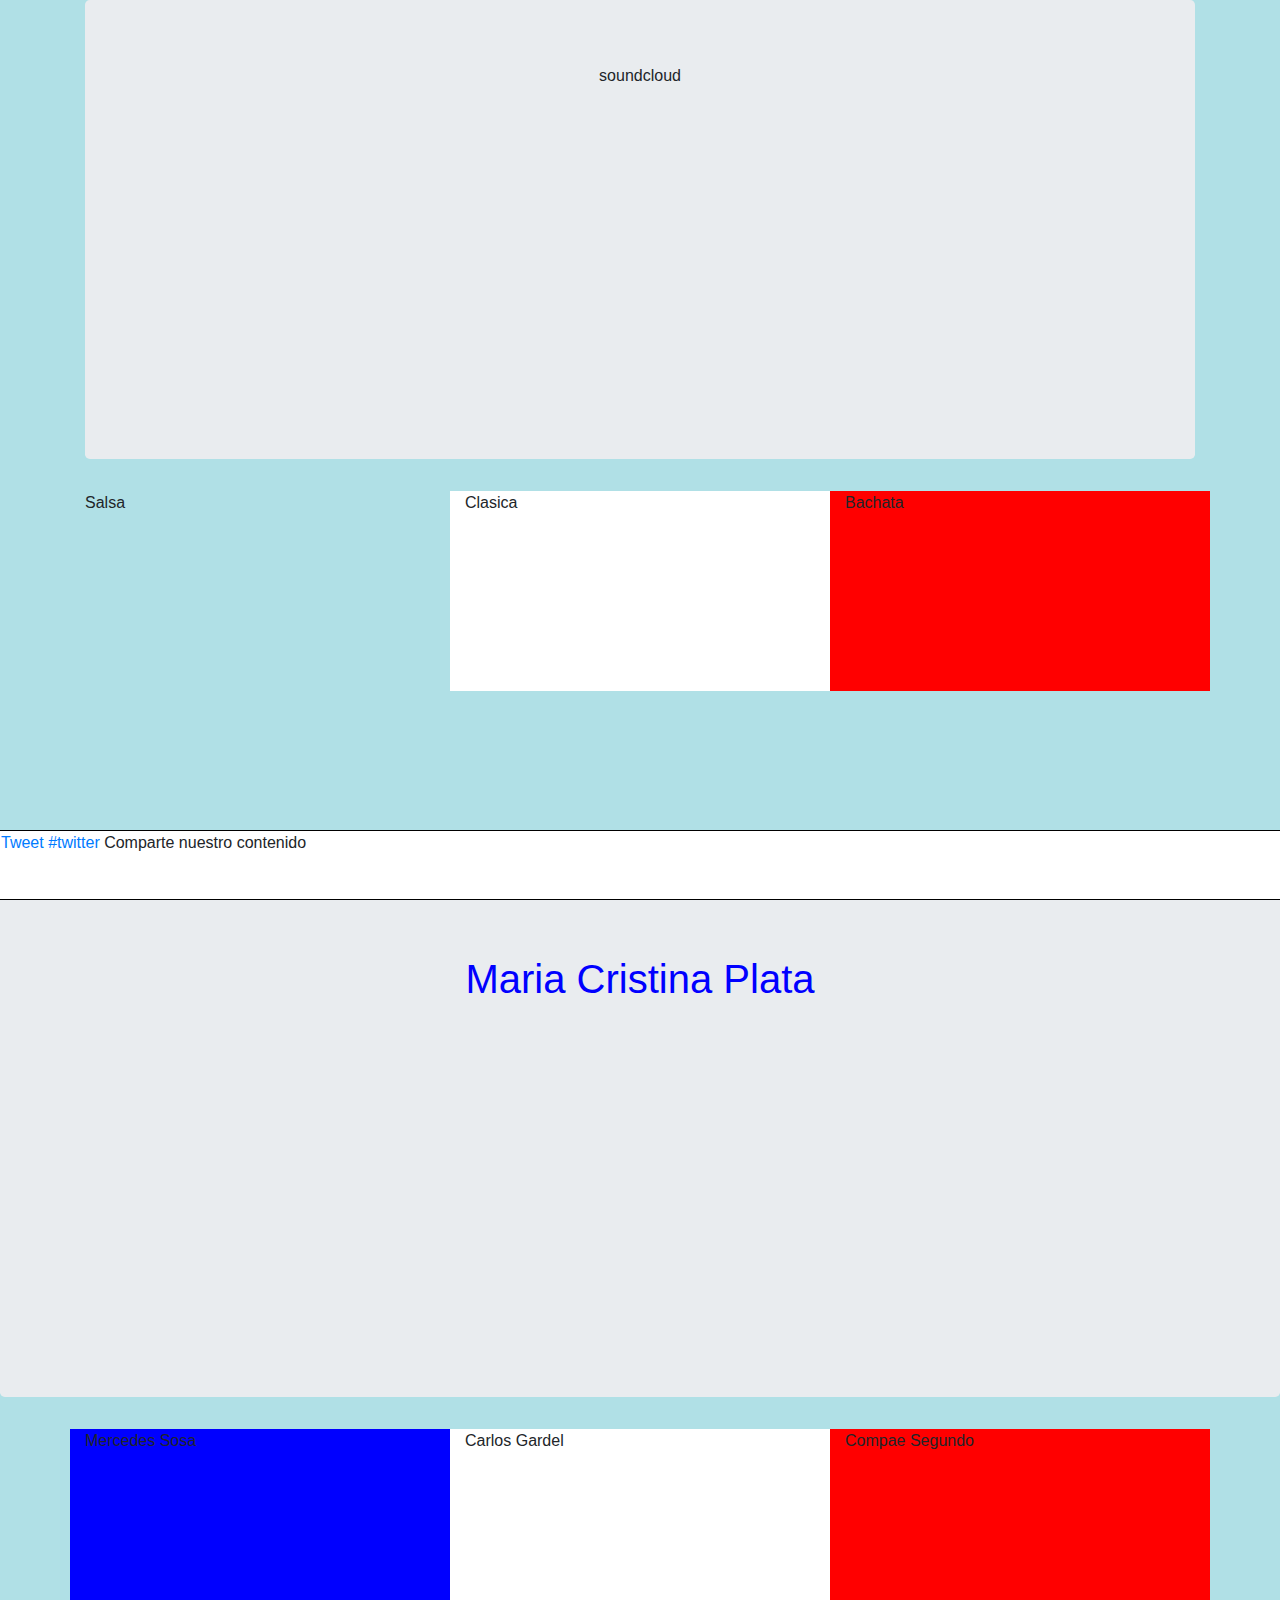
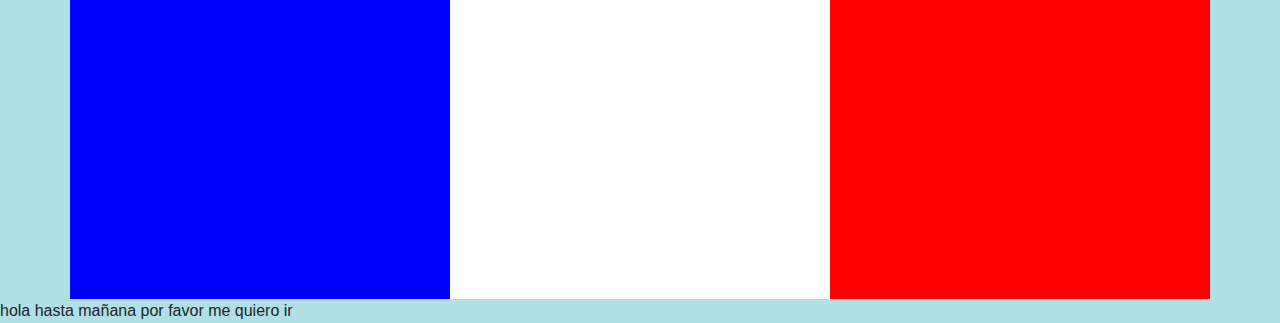
<file: embed.html>
<!DOCTYPE html>
<html>
<head>
  <link rel="stylesheet" href="https://stackpath.bootstrapcdn.com/bootstrap/4.4.1/css/bootstrap.min.css" integrity="sha384-Vkoo8x4CGsO3+Hhxv8T/Q5PaXtkKtu6ug5TOeNV6gBiFeWPGFN9MuhOf23Q9Ifjh" crossorigin="anonymous">
  <!--<script src="https://stackpath.bootstrapcdn.com/bootstrap/4.4.1/js/bootstrap.min.js" integrity="sha384-wfSDF2E50Y2D1uUdj0O3uMBJnjuUD4Ih7YwaYd1iqfktj0Uod8GCExl3Og8ifwB6" crossorigin="anonymous"></script>-->
<style>
body {background-color: powderblue;}
h1   {color: blue;}
p    {color: red;}
</style>
</head>
<body>
  <div class="container">
  <div class="jumbotron">
    <center>
      soundcloud
      <iframe width="100%" height="300" scrolling="no" frameborder="no" allow="autoplay" src="https://w.soundcloud.com/player/?url=https%3A//api.soundcloud.com/tracks/195816950&color=%23ff5500&auto_play=false&hide_related=false&show_comments=true&show_user=true&show_reposts=false&show_teaser=true&visual=true"></iframe>
    </center>
  </div>
  </div>
  <div class="container">
  <div class="row">
    <div class="col" style="background-color:lightning;height:400px;width:33%;">
      Salsa
      <iframe width="100%" height="300" scrolling="no" frameborder="no" allow="autoplay" src="https://w.soundcloud.com/player/?url=https%3A//api.soundcloud.com/tracks/114734461&color=%23ff5500&auto_play=false&hide_related=false&show_comments=true&show_user=true&show_reposts=false&show_teaser=true&visual=true"></iframe>
    </div>
    <div class="col" style="background-color:white;height:200px;width:33%;">
      Clasica
      <iframe width="100%" height="300" scrolling="no" frameborder="no" allow="autoplay" src="https://w.soundcloud.com/player/?url=https%3A//api.soundcloud.com/tracks/670513592&color=%23ff5500&auto_play=false&hide_related=false&show_comments=true&show_user=true&show_reposts=false&show_teaser=true&visual=true"></iframe>
    </div>
    <div class="col" style="background-color:red;height:200px;width:33%;">
      Bachata
      <iframe width="100%" height="300" scrolling="no" frameborder="no" allow="autoplay" src="https://w.soundcloud.com/player/?url=https%3A//api.soundcloud.com/tracks/150919942&color=%23ff5500&auto_play=false&hide_related=false&show_comments=true&show_user=true&show_reposts=false&show_teaser=true&visual=true"></iframe>
  </div>
  </div>
  </div>
  <div class="row">
    <div class="col" style="background-color:blue;height:200px;">
  <div class="jumbotron">
<center>
<h1>Maria Cristina Plata</h1>
<iframe width="560" height="315" src="https://www.youtube.com/embed/gMTytvVp19M" frameborder="0" allow="accelerometer; autoplay; encrypted-media; gyroscope; picture-in-picture" allowfullscreen></iframe>
</center>
</div>
<div class="container">
<div class="row">
  <div class="col" style="background-color:blue;height:470px;width:33%;">
    Mercedes Sosa
    <iframe width="560" height="315" src="https://www.youtube.com/embed/98XkPHcmCv0" frameborder="0" allow="accelerometer; autoplay; encrypted-media; gyroscope; picture-in-picture" allowfullscreen></iframe>
  </div>
  <div class="col" style="background-color:white;height:470px;width:33%;">
    Carlos Gardel
    <iframe width="560" height="315" src="https://www.youtube.com/embed/I5JQ1m3mxKw" frameborder="0" allow="accelerometer; autoplay; encrypted-media; gyroscope; picture-in-picture" allowfullscreen></iframe>
  </div>
  <div class="col" style="background-color:red;height:470px;width:33%;">
    Compae Segundo
    <iframe width="560" height="315" src="https://www.youtube.com/embed/mjQrmo37HEs" frameborder="0" allow="accelerometer; autoplay; encrypted-media; gyroscope; picture-in-picture" allowfullscreen></iframe>
  </div>
</div>
</div>
<div class="col-md-6">
  <div class="fixed-bottom">
  <div class="row">
    <div class="col" style="background-color:white;border-color:Black;border-style:solid;border-width:1px;height:70px;width:100%">
      <!--<a href="https://twitter.com/share?url=?=?;hashtags=?" target="_blank"> <img src="?" alt="Twitter" /> </a>-->
      <a href="https://twitter.com/intent/tweet?button_hashtag=twitter&ref_src=twsrc%5Etfw" class="twitter-hashtag-button" data-show-count="false">Tweet #twitter</a><script async src="https://platform.twitter.com/widgets.js" charset="utf-8"></script>
      Comparte nuestro contenido
    </div>
  </div>
</div>
</div>
<a>hola</a>
<a>hasta mañana</a>
<a>por favor me quiero ir</a>
</body>
</html>
</file>
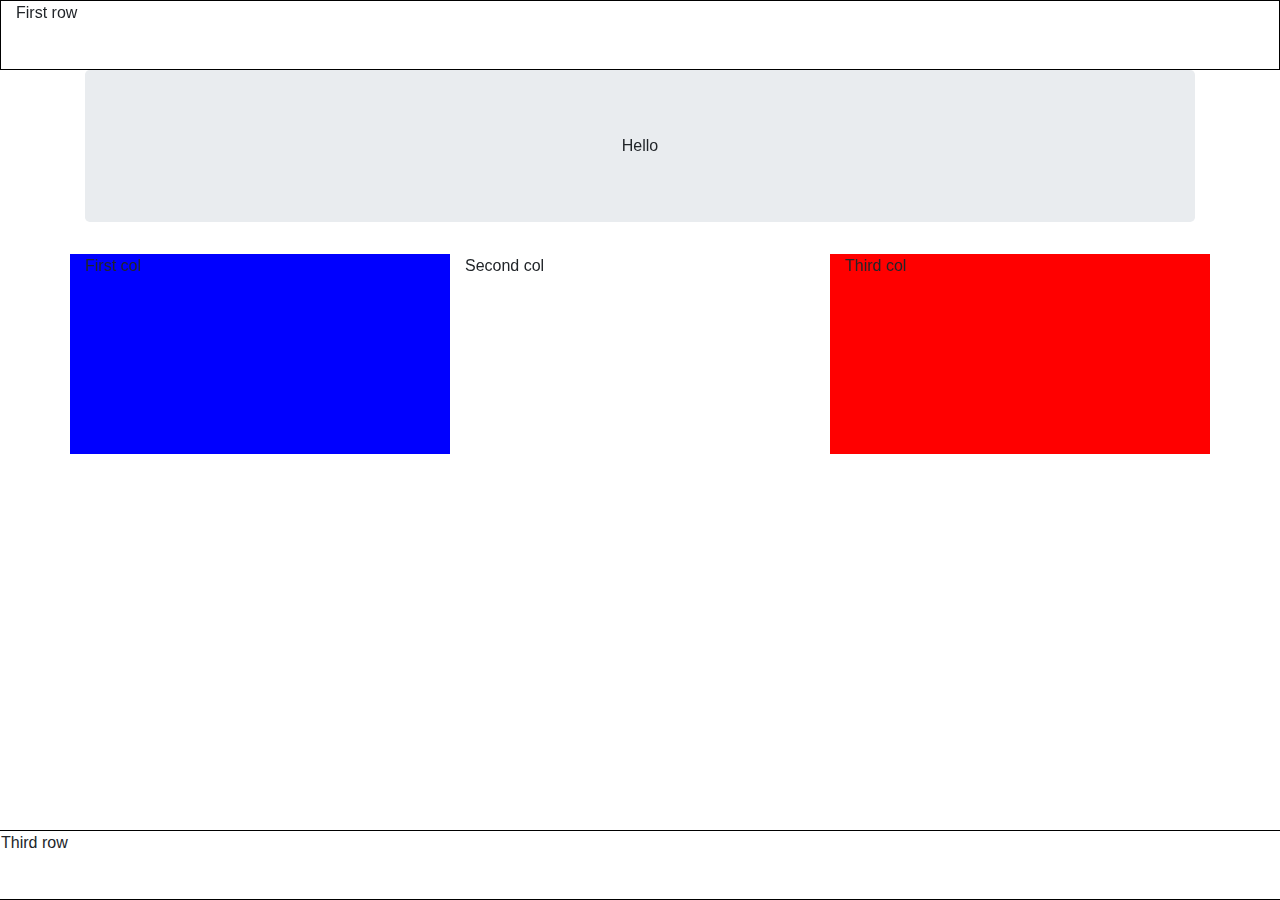
<file: layout.html>
<!DOCTYPE html>
<html>
<head>
   <meta charset="UTF-8">
<title>Decision making process</title>
<link rel="stylesheet" href="https://stackpath.bootstrapcdn.com/bootstrap/4.4.1/css/bootstrap.min.css" integrity="sha384-Vkoo8x4CGsO3+Hhxv8T/Q5PaXtkKtu6ug5TOeNV6gBiFeWPGFN9MuhOf23Q9Ifjh" crossorigin="anonymous">
<!--<script src="https://stackpath.bootstrapcdn.com/bootstrap/4.4.1/js/bootstrap.min.js" integrity="sha384-wfSDF2E50Y2D1uUdj0O3uMBJnjuUD4Ih7YwaYd1iqfktj0Uod8GCExl3Og8ifwB6" crossorigin="anonymous"></script>-->
</head>
<body>
  <div class="fixed-top">
    <div class="col" style="background-color:white;border-color:Black;border-style:solid;border-width: 1px;height:70px;width:100%">
    First row
  </div>
  <div class="container">
  <div class="jumbotron">
    <center>
      Hello
    </center>
  </div>
  </div>
  <div class="container">
  <div class="row">
    <div class="col" style="background-color:blue;height:200px;width:33%;">
      First col
    </div>
    <div class="col" style="background-color:white;height:200px;width:33%;">
      Second col
    </div>
    <div class="col" style="background-color:red;height:200px;width:33%;">
      Third col
    </div>
  </div>
  </div>
<!--  <div class="col-md-6">-->
  <div class="fixed-bottom">
  <div class="row">
    <div class="col" style="background-color:white;border-color:Black;border-style:solid;border-width: 1px;height:70px;width:100%">
      Third row
    </div>
  </div>
</div>
</div>
</body>
</html>
</file>
